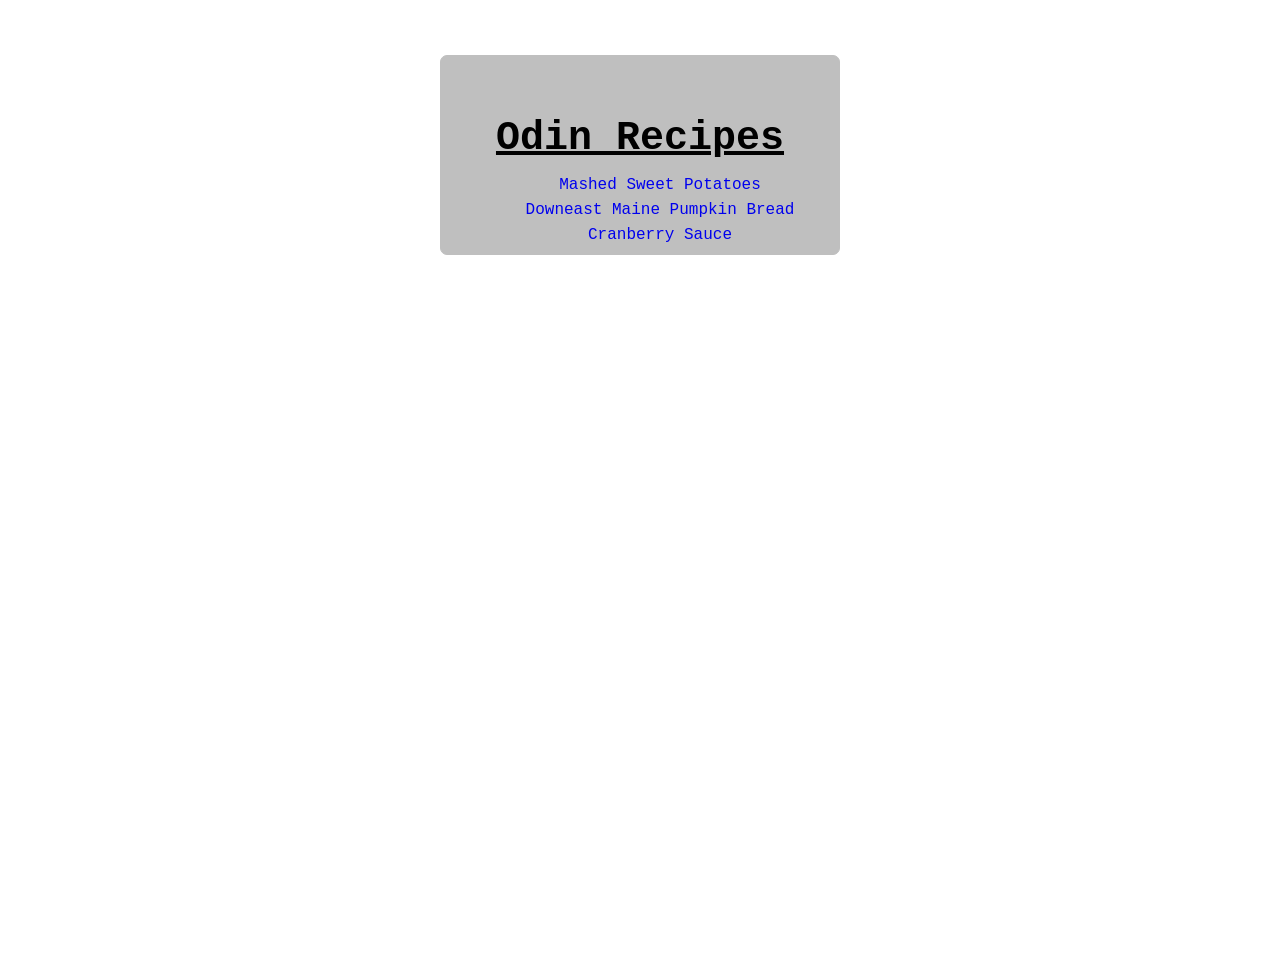
<file: index.html>
<!DOCTYPE html>
<html lang="en">
<head>
    <meta charset="UTF-8">
    <meta name="viewport" content="width=device-width, initial-scale=1.0">
    <title>Odin Recipes</title>
    <link rel="stylesheet" href="styles.css">
</head>
<body>
    <div class="main-div">
        <h1 class="heading-main">Odin Recipes</h1>
        <div class="recipe-list">
            <ul>
                <li><a href="./recipes/mashed-sweet-potatoes.html">Mashed Sweet Potatoes</a></li>
                <li><a href="./recipes/downeast-maine-pumpkin-bread.html">Downeast Maine Pumpkin Bread</a></li>
                <li><a href="./recipes/cranberry-sauce.html">Cranberry Sauce</a></li>
            </ul>
        </div>
    </div>    
</body>
</html>
</file>
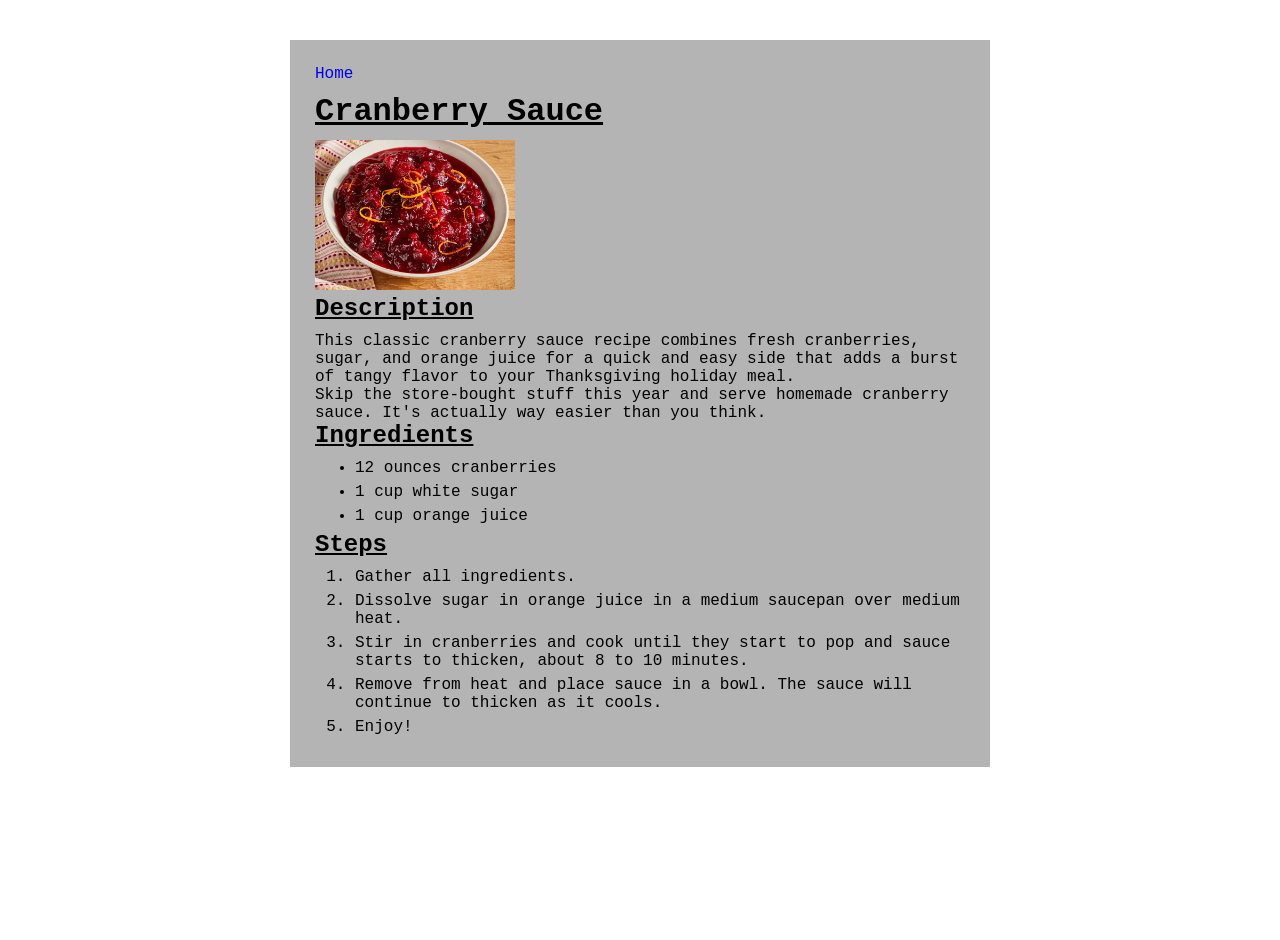
<file: recipes/cranberry-sauce.html>
<!DOCTYPE html>
<html lang="en">
<head>
    <meta charset="UTF-8">
    <meta name="viewport" content="width=device-width, initial-scale=1.0">
    <title>Cranberry Sauce</title>
    <link rel="stylesheet" href="../styles.css">
</head>
<body>
    <div class="main">
        <a href="../index.html">Home</a>
        <h1 class="heading">Cranberry Sauce</h1>
        <img src="../images/cranberry-sauce.webp" alt="Cranberry Sauce">
        <div class="description">
            <h2>Description</h2>
            <p>This classic cranberry sauce recipe combines 
                fresh cranberries, sugar, and orange juice for 
                a quick and easy side that adds a burst of tangy 
                flavor to your Thanksgiving holiday meal.</p>
            <p>Skip the store-bought stuff this year and serve 
            homemade cranberry sauce. It's actually way easier than you think.</p>
        </div>
        <div class="ingredients">
            <h2>Ingredients</h2>
            <ul>
                <li>12 ounces cranberries</li>
                <li>1 cup white sugar</li>
                <li>1 cup orange juice</li>
            </ul>
        </div>
        <div class="steps">
            <h2>Steps</h2>
            <ol>
            <li>Gather all ingredients.</li>
            <li>Dissolve sugar in orange juice in a medium saucepan over medium heat.</li>
            <li>Stir in cranberries and cook until they start to pop and sauce starts to thicken, about 8 to 10 minutes.</li>
            <li>Remove from heat and place sauce in a bowl. The sauce will continue to thicken as it cools.</li>
            <li>Enjoy!</li>
        </ol>
        </div>
    </div>
</body>
</html>
</file>
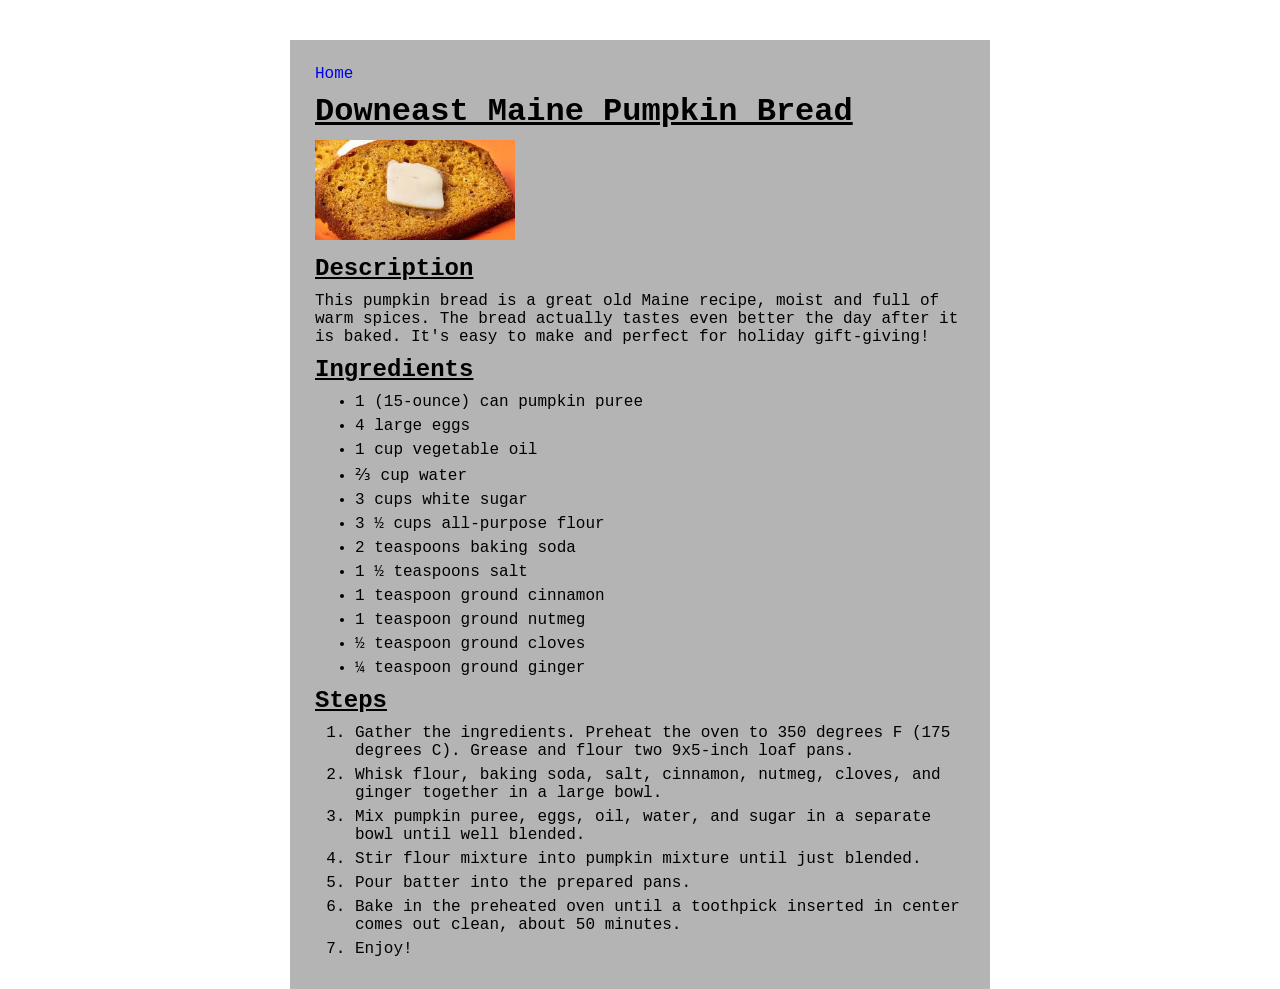
<file: recipes/downeast-maine-pumpkin-bread.html>
<!DOCTYPE html>
<html lang="en">
<head>
    <meta charset="UTF-8">
    <meta name="viewport" content="width=device-width, initial-scale=1.0">
    <title>Downeast Maine Pumpkin Bread</title>
    <link rel="stylesheet" href="../styles.css">
</head>
<body>
    <div class="main">
        <a href="../index.html">Home</a>
        <h1 class="heading">Downeast Maine Pumpkin Bread</h1>
        <img src="../images/downeast-maine-pumpkin-bread.jpeg" alt="Downeast Maine Pumpkin Bread">
    <div class="desc-div">
        <h2>Description</h2>
        <p>This pumpkin bread is a great old Maine recipe, moist and full of warm spices. 
            The bread actually tastes even better the day after it is baked. It's easy to make and perfect 
            for holiday gift-giving!</p>
    </div>
    <div class="ing-div">
        <h2>Ingredients</h2>
        <ul>
            <li>1 (15-ounce) can pumpkin puree</li>
            <li>4 large eggs</li>
            <li>1 cup vegetable oil</li>
            <li>⅔ cup water</li>
            <li>3 cups white sugar</li>
            <li>3 ½ cups all-purpose flour</li>
            <li>2 teaspoons baking soda</li>
            <li>1 ½ teaspoons salt</li>
            <li>1 teaspoon ground cinnamon</li>
            <li>1 teaspoon ground nutmeg</li>
            <li>½ teaspoon ground cloves</li>
            <li>¼ teaspoon ground ginger</li>
        </ul>
    </div>
    <div class="steps-div">
        <h2>Steps</h2>
        <ol>
                <li>Gather the ingredients. Preheat the oven to 350 degrees F (175 degrees C). Grease and flour two 9x5-inch loaf pans.</li>
                <li>Whisk flour, baking soda, salt, cinnamon, nutmeg, cloves, and ginger together in a large bowl.</li>
                <li>Mix pumpkin puree, eggs, oil, water, and sugar in a separate bowl until well blended.</li>
                <li>Stir flour mixture into pumpkin mixture until just blended.</li>
                <li>Pour batter into the prepared pans.</li>
                <li>Bake in the preheated oven until a toothpick inserted in center comes out clean, about 50 minutes.</li>
                <li>Enjoy!</li>
             </ol>
        </div>
    </div>
</body>
</html>
</file>
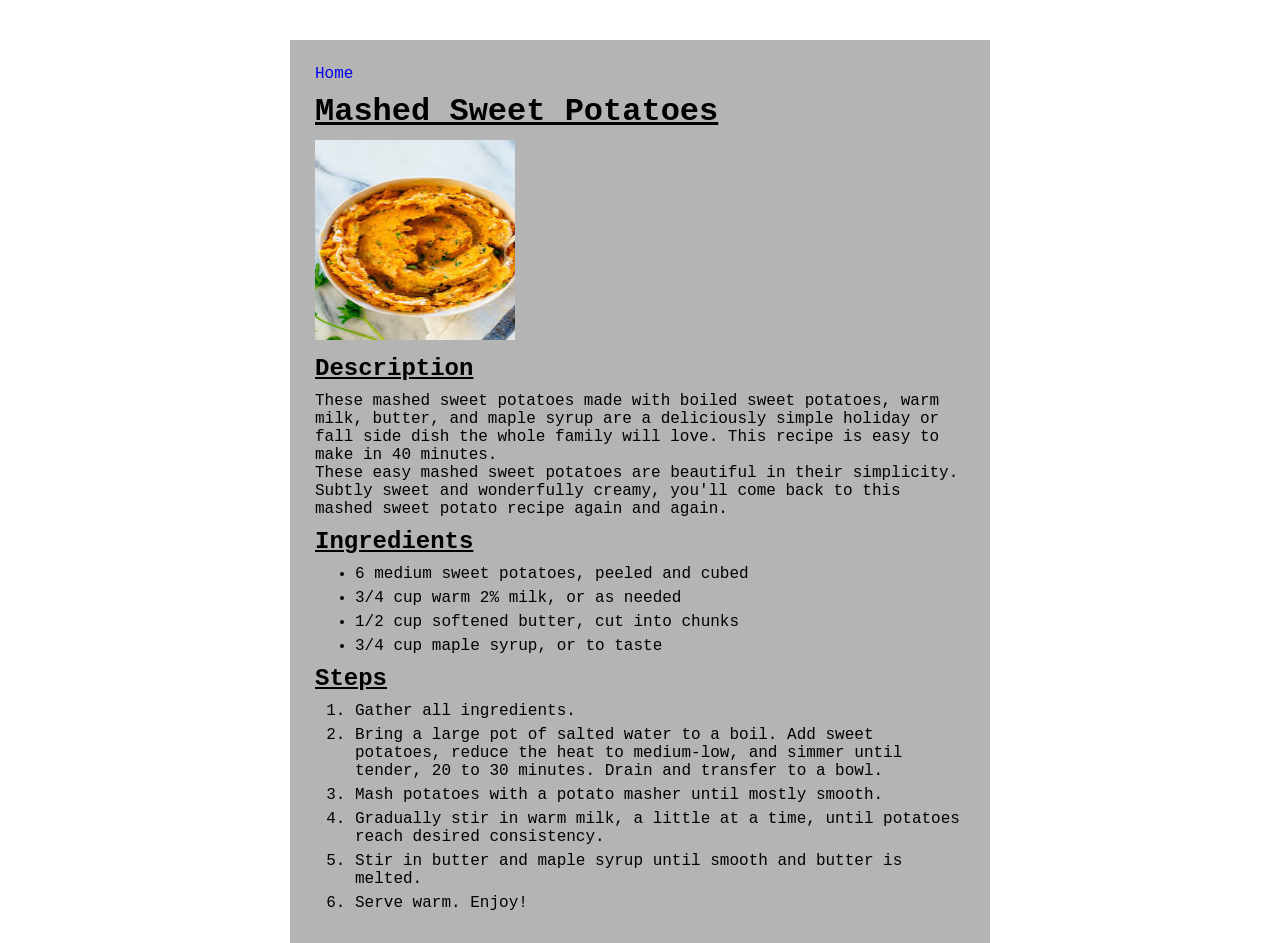
<file: recipes/mashed-sweet-potatoes.html>
<!DOCTYPE html>
<html lang="en">
<head>
    <meta charset="UTF-8">
    <meta name="viewport" content="width=device-width, initial-scale=1.0">
    <title>Mashed Sweet Potatoes</title>
    <link rel="stylesheet" href="../styles.css">
</head>
<body>
    <div class="main">
        <a href="../index.html">Home</a>
        <h1 class="heading">Mashed Sweet Potatoes</h1>
        <img src="../images/mashed-sweet-potatoes.jpeg" alt="Mashed Sweet Potatoes" class="mashed-img">
        <div class="desc-div">
            <h2>Description</h2>
            <p>These mashed sweet potatoes made with boiled sweet potatoes, warm milk, butter, and maple syrup are a 
                deliciously simple holiday or fall side dish the whole family will love. This recipe is easy to make in 40 minutes.</p>
            <p>These easy mashed sweet potatoes are beautiful in their simplicity. Subtly sweet and wonderfully creamy, 
                you'll come back to this mashed sweet potato recipe again and again.</p>
        </div>
        <div class="ing-div">
            <h2>Ingredients</h2>
            <ul>
                <li>6 medium sweet potatoes, peeled and cubed</li>
                <li>3/4 cup warm 2% milk, or as needed</li>
                <li>1/2 cup softened butter, cut into chunks</li>
                <li>3/4 cup maple syrup, or to taste</li>
            </ul>
        </div>
        <div class="steps-div">
            <h2>Steps</h2>
            <ol>
                <li>Gather all ingredients.</li>
                <li>Bring a large pot of salted water to a boil. Add sweet potatoes, 
                    reduce the heat to medium-low, and simmer until tender, 20 to 30 minutes. 
                    Drain and transfer to a bowl.</li>
                <li>Mash potatoes with a potato masher until mostly smooth.</li>
                <li>Gradually stir in warm milk, a little at a time, until potatoes reach desired consistency.</li>
                <li>Stir in butter and maple syrup until smooth and butter is melted.</li>
                <li>Serve warm. Enjoy!</li>
            </ol>
        </div>
    </div>
</body>
</html>
</file>
<file: styles.css>
* {
    font-family: "Courier New", "Times New Roman", sans-serif;
    box-sizing: border-box;
    margin: 0;
}

html, body {
    width: 100%;
    height: 100%;
}

.main-div {
    margin: 55px auto;
    background-color: #bfbfbf;
    width: 400px;
    height: 200px;
    text-align: center;
    padding-top: 60px;
    border: 1px solid #bfbfbf;
    border-radius: 7px;
}

.main-div .heading-main {
    font-size: 40px;
    text-decoration: underline;
}

.main-div .recipe-list {
    margin-top: 15px;
}

.main-div li {
    list-style: none;
    margin-top: 7px;
}

a {
    text-decoration: none;
}

a:hover {
    text-decoration: underline;
}

.main {
    max-width: 700px;
    margin: 40px auto;
    background-color: #b4b4b4;
    padding: 25px;
}

.heading {
    margin-top: 10px;
    margin-bottom: 10px;
    text-decoration: underline;
}

img {
    width: 200px;
    height: auto;
}

.desc-div {
    margin: 10px 0 10px 0;
}

h2 {
    margin-bottom: 10px;
    text-decoration: underline;
}

.ing-div {
    margin-bottom: 10px;
}

.main p, .main li {
    font-size: 16px;
    font-weight: 400;
}

.main ol, .main li {
    margin-bottom: 6px;
}

.mashed-img {
    width: 200px;
    height: 200px;
}
</file>
